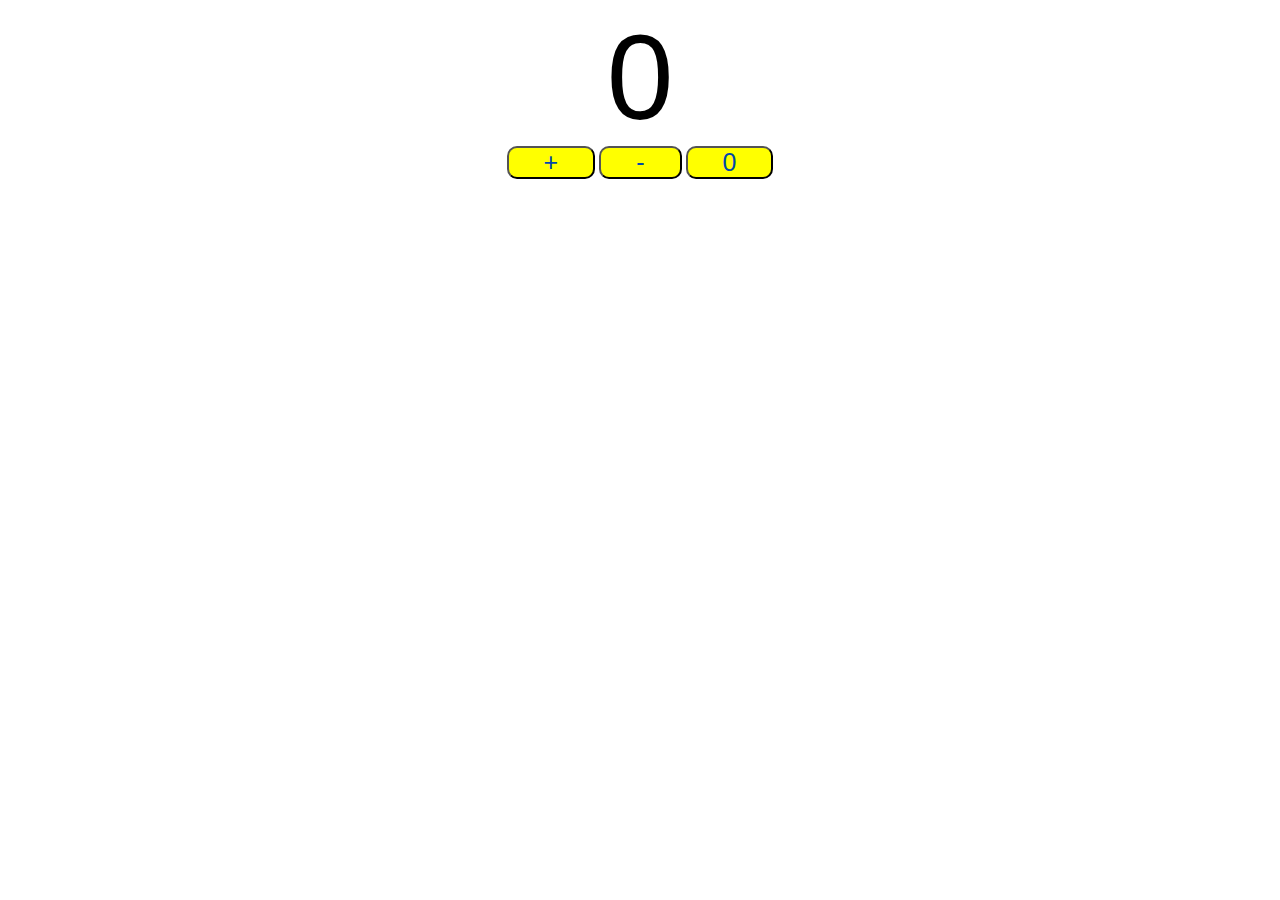
<file: Counter program/index.html>
<!DOCTYPE html>
<html lang="en">
<head>
    <meta charset="UTF-8">
    <meta name="viewport" content="width=device-width, initial-scale=1.0">
    <link rel="icon" type="img" href="counter favicon.jpeg">
    <title>Counter Program</title>
    <link rel="stylesheet" href="style.css">
</head>
<body>
    <label id = "countLabel">0</label>
    <div id="BtnCont">
        <button id="incBtn" class="buttons">+</button>
        <button id="decBtn" class="buttons">-</button>
        <button id="ResetBtn" class="buttons">0</button>
    </div>
    <script src="script.js"></script>
</body>
</html>
</file>
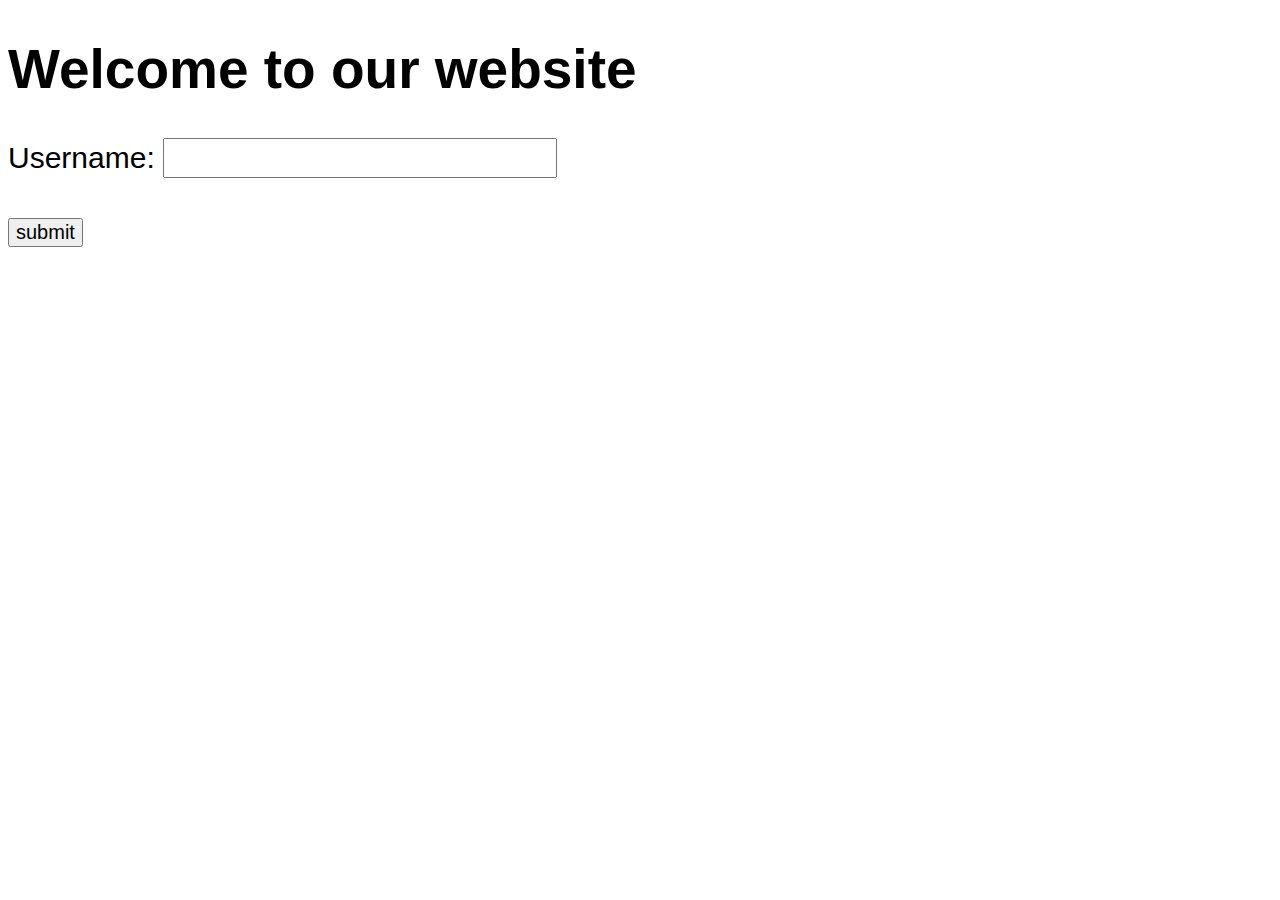
<file: Js basic programs/index.html>
<!DOCTYPE html>
<html lang="en">
<head>
    <meta charset="UTF-8">
    <meta name="viewport" content="width=device-width, initial-scale=1.0">
    <title>Website</title>
    <link rel="stylesheet" href="style.css">
</head>
<body>
    <h1 id="Header" style="color: black">Welcome to our website</h1>
   
    <label style="color: black;">Username:</label>
    <input id ="Text"><br><br>
    <button id = "Submit">submit</button>
 
    <script src="script.js"></script>

</body>
</html>
</file>
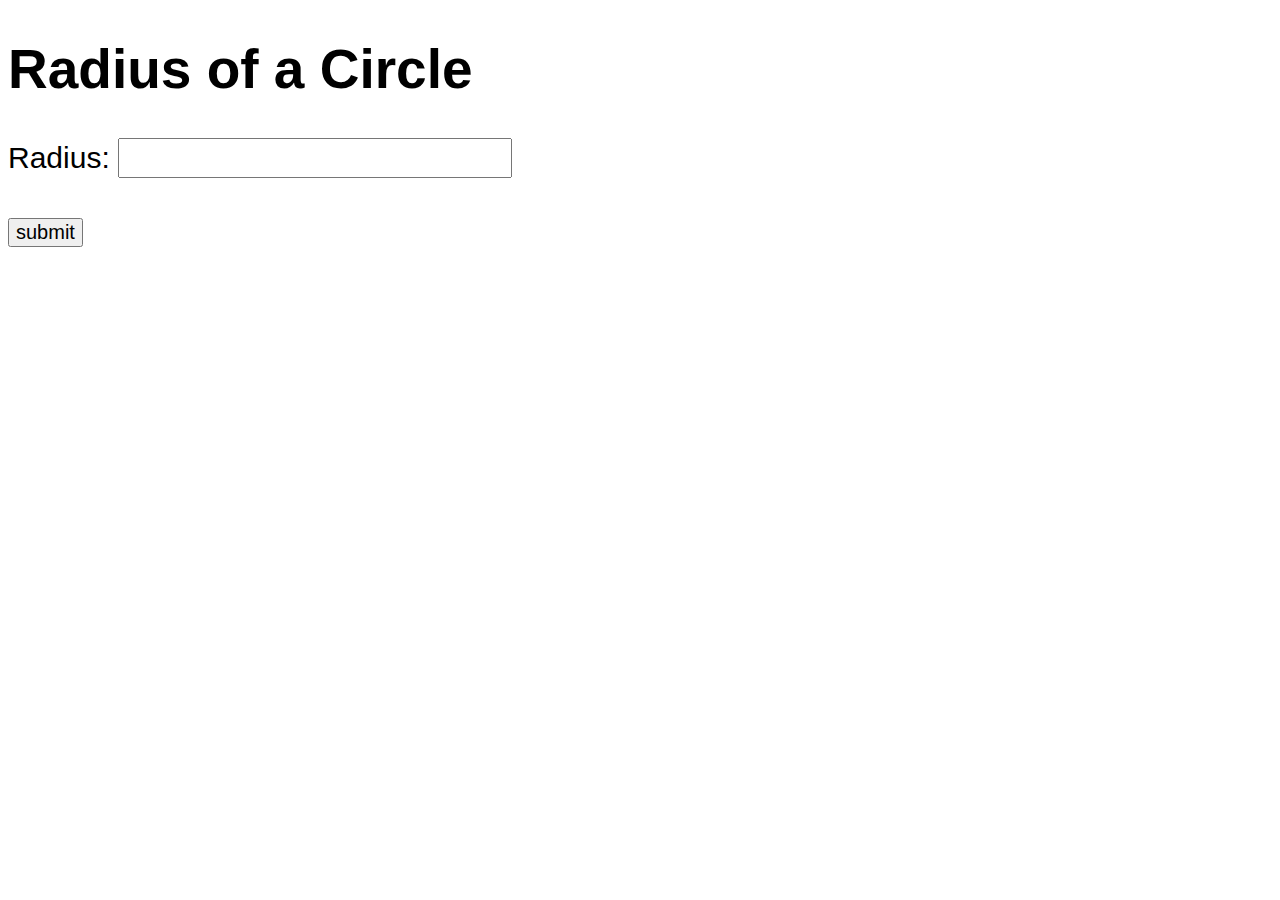
<file: Js basic programs/circ.html>
<!DOCTYPE html>
<html lang="en">
<head>
    <meta charset="UTF-8">
    <meta name="viewport" content="width=device-width, initial-scale=1.0">
    <title>Website</title>
    <link rel="stylesheet" href="circstyle.css">
</head>
<body>
    <h1 id=Head>Radius of a Circle</h1>
    <label>Radius:</label>
    <input type="text" id = "Text"> <br> <br>
    <button id = "button">submit</button>
    <h3 id="circ"> </h3>
    <script src="circscript.js"></script>



</body>
</html>
</file>
<file: Counter program/style.css>
#countLabel
{
    display: block;
    text-align: center;
    font-size: 120px;
    font-family: 'Lucida Sans', 'Lucida Sans Regular', 'Lucida Grande', 'Lucida Sans Unicode', Geneva, Verdana, sans-serif;
}

#BtnCont
{
    text-align:center;

}

.buttons
{
    padding: 0px 35px;
    font-size: 25px;
    color:#0047AB;
    background-color:rgb(255, 255, 0);
    border-radius: 10px;
    cursor:pointer;
    transition: background-color 0.25s;
}

.buttons:hover{
    background-color:aquamarine;
}
</file>
<file: Js basic programs/style.css>
body
{
    font-size: 30px;
    font-family: sans-serif;
    
     
}
h1{
    font-size: 55px;
}

button
{
    font-size: 20px;
}

button:hover
{
    
        background-color: gold;
        transition: background-color 0.5s;
}
input{
    font-size: 30px;
}
</file>
<file: Js basic programs/circstyle.css>
body
{
    font-size: 30px;
    font-family: sans-serif;
    
     
}
h1{
    font-size: 55px;
}

button
{
    font-size: 20px;
}

button:hover
{
    
        background-color: gold;
        transition: background-color 0.5s;
}
input{
    font-size: 30px;
}
</file>
